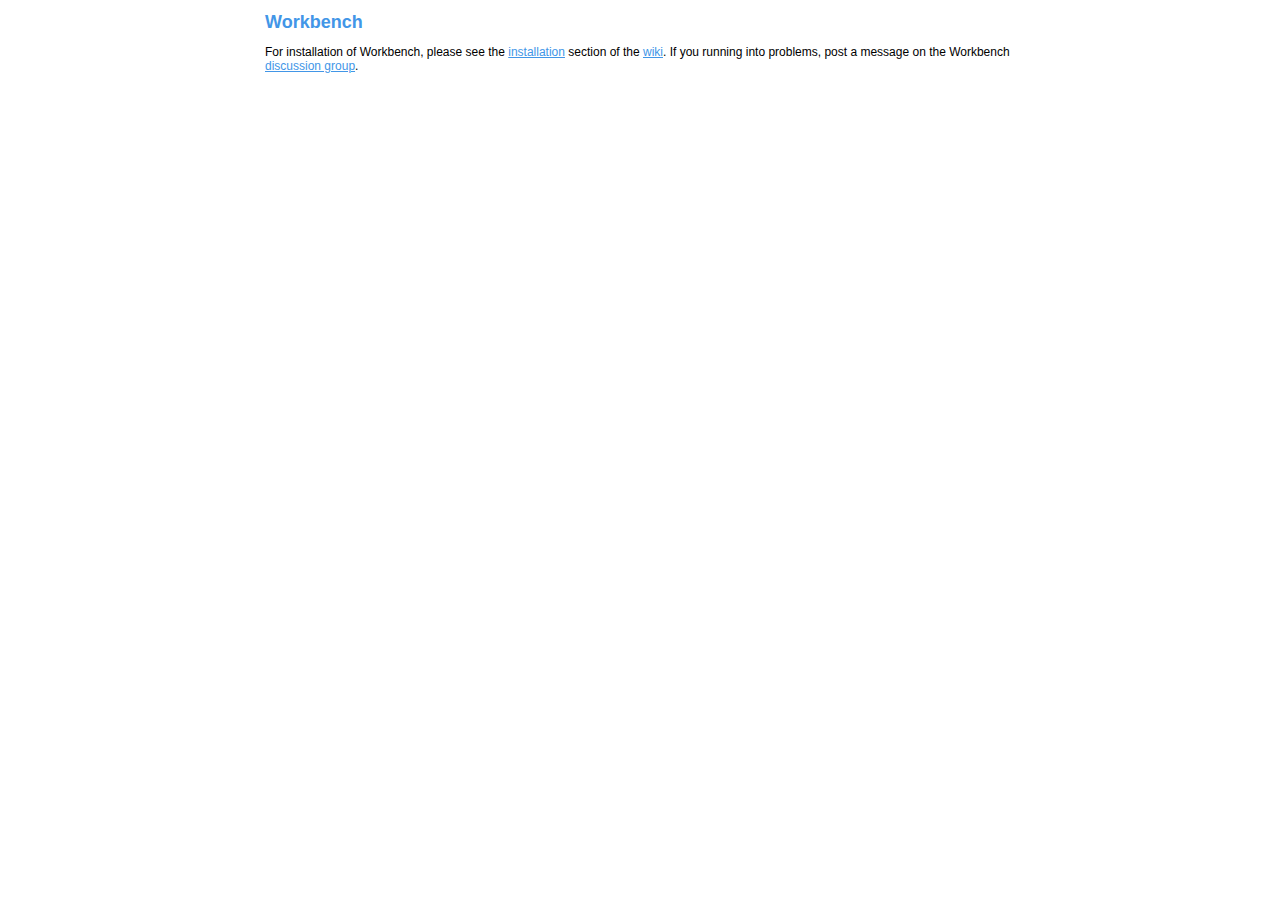
<file: workbench/readme.html>
<!DOCTYPE html PUBLIC "-//W3C//DTD XHTML 1.0 Strict//EN" "http://www.w3.org/TR/xhtml1/DTD/xhtml1-strict.dtd">
<html>
<head>
    <meta http-equiv="Content-Language" content="UTF-8" />
    <meta http-equiv="Content-Type" content="text/xhtml; charset=UTF-8" />
    <title>Workbench: Readme</title>
    <style>
        * {
            font-family: Verdana, Arial, Kalimati, Utkal, FreeSans, sans-serif;
            font-size: 12px;
        }
        
        #mainBlock {
            margin: 0 auto;
            width: 750px;
            text-align: left;
        }
        
        pre,pre a {
            font-family: monospace;
            font-size: 12px;
        }
        
        h1 {
            font-size: large;
        }
        
        h2 {
            font-size: medium;
        }
        
        h1, h2, h3, a {
            color: rgb(66, 150, 231);
        }
    </style>
</head>
<body>
    <div id='mainBlock'>
    <h1>Workbench</h1>

    For installation of Workbench, please see the
    <a href="http://wiki.developerforce.com/index.php/Workbench#Installation">installation</a>
    section of the <a href="http://wiki.developerforce.com/index.php/Workbench">wiki</a>.
    If you running into problems, post a message on the Workbench 
    <a href="http://groups.google.com/group/forceworkbench">discussion group</a>.
    </div>
</body>
</html>
</file>
